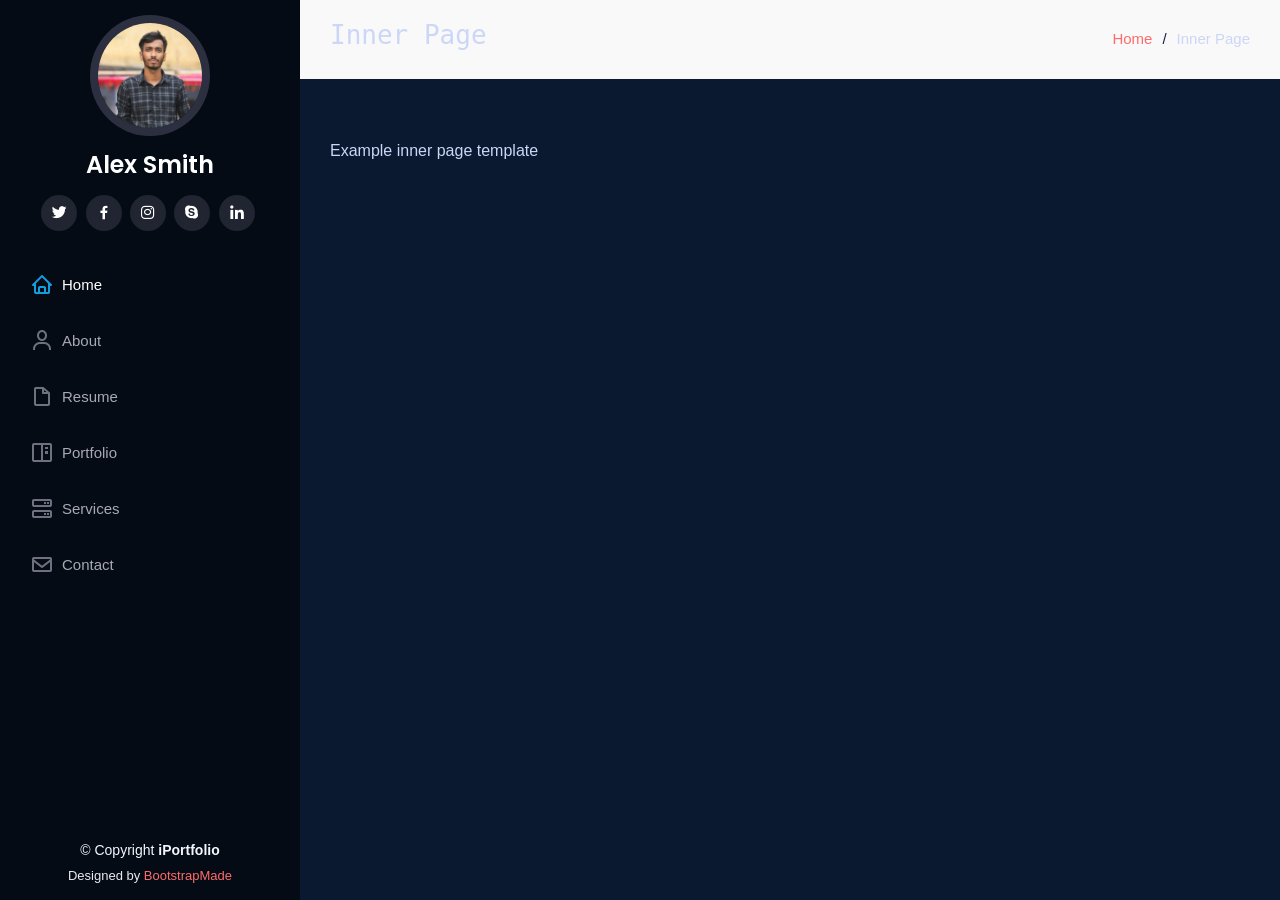
<file: inner-page.html>
<!DOCTYPE html>
<html lang="en">

<head>
  <meta charset="utf-8">
  <meta content="width=device-width, initial-scale=1.0" name="viewport">

  <title>Inner Page - iPortfolio Bootstrap Template</title>
  <meta content="" name="description">
  <meta content="" name="keywords">

  <!-- Favicons -->
  <link href="assets/img/favicon.png" rel="icon">
  <link href="assets/img/apple-touch-icon.png" rel="apple-touch-icon">

  <!-- Google Fonts -->
  <link href="https://fonts.googleapis.com/css?family=Open+Sans:300,300i,400,400i,600,600i,700,700i|Raleway:300,300i,400,400i,500,500i,600,600i,700,700i|Poppins:300,300i,400,400i,500,500i,600,600i,700,700i" rel="stylesheet">

  <!-- Vendor CSS Files -->
  <link href="assets/vendor/aos/aos.css" rel="stylesheet">
  <link href="assets/vendor/bootstrap/css/bootstrap.min.css" rel="stylesheet">
  <link href="assets/vendor/bootstrap-icons/bootstrap-icons.css" rel="stylesheet">
  <link href="assets/vendor/boxicons/css/boxicons.min.css" rel="stylesheet">
  <link href="assets/vendor/glightbox/css/glightbox.min.css" rel="stylesheet">
  <link href="assets/vendor/swiper/swiper-bundle.min.css" rel="stylesheet">

  <!-- Template Main CSS File -->
  <link href="assets/css/style.css" rel="stylesheet">

  <!-- =======================================================
  * Template Name: iPortfolio
  * Updated: Jul 27 2023 with Bootstrap v5.3.1
  * Template URL: https://bootstrapmade.com/iportfolio-bootstrap-portfolio-websites-template/
  * Author: BootstrapMade.com
  * License: https://bootstrapmade.com/license/
  ======================================================== -->
</head>

<body>

  <!-- ======= Mobile nav toggle button ======= -->
  <i class="bi bi-list mobile-nav-toggle d-xl-none"></i>

  <!-- ======= Header ======= -->
  <header id="header">
    <div class="d-flex flex-column">

      <div class="profile">
        <img src="assets/img/profile-img.jpg" alt="" class="img-fluid rounded-circle">
        <h1 class="text-light"><a href="index.html">Alex Smith</a></h1>
        <div class="social-links mt-3 text-center">
          <a href="#" class="twitter"><i class="bx bxl-twitter"></i></a>
          <a href="#" class="facebook"><i class="bx bxl-facebook"></i></a>
          <a href="#" class="instagram"><i class="bx bxl-instagram"></i></a>
          <a href="#" class="google-plus"><i class="bx bxl-skype"></i></a>
          <a href="#" class="linkedin"><i class="bx bxl-linkedin"></i></a>
        </div>
      </div>

      <nav id="navbar" class="nav-menu navbar">
        <ul>
          <li><a href="#hero" class="nav-link scrollto active"><i class="bx bx-home"></i> <span>Home</span></a></li>
          <li><a href="#about" class="nav-link scrollto"><i class="bx bx-user"></i> <span>About</span></a></li>
          <li><a href="#resume" class="nav-link scrollto"><i class="bx bx-file-blank"></i> <span>Resume</span></a></li>
          <li><a href="#portfolio" class="nav-link scrollto"><i class="bx bx-book-content"></i> <span>Portfolio</span></a></li>
          <li><a href="#services" class="nav-link scrollto"><i class="bx bx-server"></i> <span>Services</span></a></li>
          <li><a href="#contact" class="nav-link scrollto"><i class="bx bx-envelope"></i> <span>Contact</span></a></li>
        </ul>
      </nav><!-- .nav-menu -->
    </div>
  </header><!-- End Header -->

  <main id="main">

    <!-- ======= Breadcrumbs ======= -->
    <section class="breadcrumbs">
      <div class="container">

        <div class="d-flex justify-content-between align-items-center">
          <h2>Inner Page</h2>
          <ol>
            <li><a href="index.html">Home</a></li>
            <li>Inner Page</li>
          </ol>
        </div>

      </div>
    </section><!-- End Breadcrumbs -->

    <section class="inner-page">
      <div class="container">
        <p>
          Example inner page template
        </p>
      </div>
    </section>

  </main><!-- End #main -->

  <!-- ======= Footer ======= -->
  <footer id="footer">
    <div class="container">
      <div class="copyright">
        &copy; Copyright <strong><span>iPortfolio</span></strong>
      </div>
      <div class="credits">
        <!-- All the links in the footer should remain intact. -->
        <!-- You can delete the links only if you purchased the pro version. -->
        <!-- Licensing information: https://bootstrapmade.com/license/ -->
        <!-- Purchase the pro version with working PHP/AJAX contact form: https://bootstrapmade.com/iportfolio-bootstrap-portfolio-websites-template/ -->
        Designed by <a href="https://bootstrapmade.com/">BootstrapMade</a>
      </div>
    </div>
  </footer><!-- End  Footer -->

  <a href="#" class="back-to-top d-flex align-items-center justify-content-center"><i class="bi bi-arrow-up-short"></i></a>

  <!-- Vendor JS Files -->
  <script src="assets/vendor/purecounter/purecounter_vanilla.js"></script>
  <script src="assets/vendor/aos/aos.js"></script>
  <script src="assets/vendor/bootstrap/js/bootstrap.bundle.min.js"></script>
  <script src="assets/vendor/glightbox/js/glightbox.min.js"></script>
  <script src="assets/vendor/isotope-layout/isotope.pkgd.min.js"></script>
  <script src="assets/vendor/swiper/swiper-bundle.min.js"></script>
  <script src="assets/vendor/typed.js/typed.umd.js"></script>
  <script src="assets/vendor/waypoints/noframework.waypoints.js"></script>
  <script src="assets/vendor/php-email-form/validate.js"></script>

  <!-- Template Main JS File -->
  <script src="assets/js/main.js"></script>

</body>

</html>
</file>
<file: assets/css/style.css>
/**
* Template Name: iPortfolio
* Updated: Jul 27 2023 with Bootstrap v5.3.1
* Template URL: https://bootstrapmade.com/iportfolio-bootstrap-portfolio-websites-template/
* Author: BootstrapMade.com
* License: https://bootstrapmade.com/license/
*/

/*--------------------------------------------------------------
# General
--------------------------------------------------------------*/
:root {
  --bg-color: #0a192f;
  --bg-secondary: #112240;
  --text-main: #ccd6f6;
  --text-muted: #8892b0;
  --accent-primary: #64ffda; /* Teal */
  --accent-secondary: #ff6b6b; /* Coral */
  --accent-error: #ff4b4b; /* Error Red */
  --glass-bg: rgba(17, 34, 64, 0.7);
  --glass-border: rgba(100, 255, 218, 0.15);
}

body {
  font-family: "Inter", sans-serif;
  color: var(--text-main);
  background-color: var(--bg-color);
}

a {
  color: var(--accent-secondary);
  text-decoration: none;
  transition: all 0.3s ease;
}

a:hover {
  color: var(--accent-primary);
  text-decoration: none;
}

h1,
h2,
h3,
h4,
h5,
h6 {
  font-family: "Fira Code", monospace;
  color: #ccd6f6;
}

.text-muted {
  color: var(--text-muted) !important;
}

.text-dark {
  color: var(--text-main) !important;
}

/*--------------------------------------------------------------
# Back to top button
--------------------------------------------------------------*/
.back-to-top {
  position: fixed;
  visibility: hidden;
  opacity: 0;
  right: 15px;
  bottom: 15px;
  z-index: 996;
  background: #149ddd;
  width: 40px;
  height: 40px;
  border-radius: 50px;
  transition: all 0.4s;
}

.back-to-top i {
  font-size: 28px;
  color: #fff;
  line-height: 0;
}

.back-to-top:hover {
  background: #2eafec;
  color: #fff;
}

.back-to-top.active {
  visibility: visible;
  opacity: 1;
}

/*--------------------------------------------------------------
# Header
--------------------------------------------------------------*/
#header {
  position: fixed;
  top: 0;
  left: 0;
  bottom: 0;
  width: 300px;
  transition: all ease-in-out 0.5s;
  z-index: 9997;
  transition: all 0.5s;
  padding: 0 15px;
  background: #040b14;
  overflow-y: auto;
}

#header .profile img {
  margin: 15px auto;
  display: block;
  width: 120px;
  border: 8px solid #2c2f3f;
}

#header .profile h1 {
  font-size: 24px;
  margin: 0;
  padding: 0;
  font-weight: 600;
  -moz-text-align-last: center;
  text-align-last: center;
  font-family: "Poppins", sans-serif;
}

#header .profile h1 a,
#header .profile h1 a:hover {
  color: #fff;
  text-decoration: none;
}

#header .profile .social-links a {
  font-size: 18px;
  display: inline-block;
  background: #212431;
  color: #fff;
  line-height: 1;
  padding: 8px 0;
  margin-right: 4px;
  border-radius: 50%;
  text-align: center;
  width: 36px;
  height: 36px;
  transition: 0.3s;
}

#header .profile .social-links a:hover {
  background: #149ddd;
  color: #fff;
  text-decoration: none;
}

#main {
  margin-left: 300px;
}

.container,
.container-fluid {
  padding-left: 30px;
  padding-right: 30px;
}

@media (max-width: 1199px) {
  #header {
    left: -300px;
  }

  #main {
    margin-left: 0;
  }

  .container,
  .container-fluid {
    padding-left: 12px;
    padding-right: 12px;
  }
}

/*--------------------------------------------------------------
# Navigation Menu
--------------------------------------------------------------*/
/* Desktop Navigation */
.nav-menu {
  padding: 30px 0 0 0;
}

.nav-menu * {
  margin: 0;
  padding: 0;
  list-style: none;
}

.nav-menu>ul>li {
  position: relative;
  white-space: nowrap;
}

.nav-menu a,
.nav-menu a:focus {
  display: flex;
  align-items: center;
  color: #a8a9b4;
  padding: 12px 15px;
  margin-bottom: 8px;
  transition: 0.3s;
  font-size: 15px;
}

.nav-menu a i,
.nav-menu a:focus i {
  font-size: 24px;
  padding-right: 8px;
  color: #6f7180;
}

.nav-menu a:hover,
.nav-menu .active,
.nav-menu .active:focus,
.nav-menu li:hover>a {
  text-decoration: none;
  color: #fff;
}

.nav-menu a:hover i,
.nav-menu .active i,
.nav-menu .active:focus i,
.nav-menu li:hover>a i {
  color: #149ddd;
}

/* Mobile Navigation */
.mobile-nav-toggle {
  position: fixed;
  right: 15px;
  top: 15px;
  z-index: 9998;
  border: 0;
  font-size: 24px;
  transition: all 0.4s;
  outline: none !important;
  background-color: #149ddd;
  color: #fff;
  width: 40px;
  height: 40px;
  display: inline-flex;
  align-items: center;
  justify-content: center;
  line-height: 0;
  border-radius: 50px;
  cursor: pointer;
}

.mobile-nav-active {
  overflow: hidden;
}

.mobile-nav-active #header {
  left: 0;
}

/*--------------------------------------------------------------
# Hero Section
--------------------------------------------------------------*/
#hero {
  width: 100%;
  height: 100vh;
  background: url("../img/hero-bg.jpg") top center;
  background-size: cover;
}

#hero:before {
  content: "";
  background: rgba(5, 13, 24, 0.3);
  position: absolute;
  bottom: 0;
  top: 0;
  left: 0;
  right: 0;
  z-index: 1;
}

#hero .hero-container {
  position: relative;
  z-index: 2;
  min-width: 300px;
}

#hero h1 {
  margin: 0 0 10px 0;
  font-size: 64px;
  font-weight: 700;
  line-height: 56px;
  color: #fff;
}

#hero p {
  color: #fff;
  margin-bottom: 50px;
  font-size: 26px;
  font-family: "Poppins", sans-serif;
}

#hero p span {
  color: #fff;
  padding-bottom: 4px;
  letter-spacing: 1px;
  border-bottom: 3px solid #149ddd;
}

@media (min-width: 1024px) {
  #hero {
    background-attachment: fixed;
  }
}

@media (max-width: 768px) {
  #hero h1 {
    font-size: 28px;
    line-height: 36px;
  }

  #hero h2 {
    font-size: 18px;
    line-height: 24px;
    margin-bottom: 30px;
  }
}

/*--------------------------------------------------------------
# Sections General
--------------------------------------------------------------*/
section {
  padding: 60px 0;
  overflow: hidden;
}

.section-bg {
  background: #f5f8fd;
}

.section-title {
  padding-bottom: 30px;
}

.section-title h2 {
  font-size: 32px;
  font-weight: bold;
  margin-bottom: 20px;
  padding-bottom: 20px;
  position: relative;
  color: #173b6c;
}

.section-title h2::after {
  content: "";
  position: absolute;
  display: block;
  width: 50px;
  height: 3px;
  background: #149ddd;
  bottom: 0;
  left: 0;
}

.section-title p {
  margin-bottom: 0;
}

/*--------------------------------------------------------------
# About
--------------------------------------------------------------*/
.about .content h3 {
  font-weight: 700;
  font-size: 26px;
  color: #173b6c;
}

.about .content ul {
  list-style: none;
  padding: 0;
}

.about .content ul li {
  margin-bottom: 20px;
  display: flex;
  align-items: center;
}

.about .content ul strong {
  margin-right: 10px;
}

.about .content ul i {
  font-size: 16px;
  margin-right: 5px;
  color: #149ddd;
  line-height: 0;
}

.about .content p:last-child {
  margin-bottom: 0;
}

/*--------------------------------------------------------------
# Facts
--------------------------------------------------------------*/
.facts {
  padding-bottom: 30px;
}

.facts .count-box {
  padding: 30px;
  width: 100%;
}

.facts .count-box i {
  display: block;
  font-size: 44px;
  color: #149ddd;
  float: left;
  line-height: 0;
}

.facts .count-box span {
  font-size: 48px;
  line-height: 40px;
  display: block;
  font-weight: 700;
  color: #050d18;
  margin-left: 60px;
}

.facts .count-box p {
  padding: 15px 0 0 0;
  margin: 0 0 0 60px;
  font-family: "Raleway", sans-serif;
  font-size: 14px;
  color: #122f57;
}

.facts .count-box a {
  font-weight: 600;
  display: block;
  margin-top: 20px;
  color: #122f57;
  font-size: 15px;
  font-family: "Poppins", sans-serif;
  transition: ease-in-out 0.3s;
}

.facts .count-box a:hover {
  color: #1f5297;
}

/*--------------------------------------------------------------
# Akills
--------------------------------------------------------------*/
.skills .progress {
  height: 60px;
  display: block;
  background: none;
  border-radius: 0;
}

.skills .progress .skill {
  padding: 0;
  margin: 0 0 6px 0;
  text-transform: uppercase;
  display: block;
  font-weight: 600;
  font-family: "Poppins", sans-serif;
  color: #050d18;
}

.skills .progress .skill .val {
  float: right;
  font-style: normal;
}

.skills .progress-bar-wrap {
  background: #dce8f8;
  height: 10px;
}

.skills .progress-bar {
  width: 1px;
  height: 10px;
  transition: 0.9s;
  background-color: #149ddd;
}

/*--------------------------------------------------------------
# Resume
--------------------------------------------------------------*/
.resume .resume-title {
  font-size: 26px;
  font-weight: 700;
  margin-top: 20px;
  margin-bottom: 20px;
  color: var(--text-main);
}

.resume .resume-item {
  padding: 0 0 20px 20px;
  margin-top: -2px;
  border-left: 2px solid var(--accent-primary);
  position: relative;
}

.resume .resume-item h4 {
  line-height: 18px;
  font-size: 18px;
  font-weight: 600;
  text-transform: uppercase;
  font-family: "Poppins", sans-serif;
  color: var(--text-main);
  margin-bottom: 10px;
}

.resume .resume-item h5 {
  font-size: 16px;
  background: rgba(100, 255, 218, 0.1);
  color: var(--accent-primary);
  padding: 5px 15px;
  display: inline-block;
  font-weight: 600;
  margin-bottom: 10px;
}

.resume .resume-item ul {
  padding-left: 20px;
}

.resume .resume-item ul li {
  padding-bottom: 10px;
}

.resume .resume-item:last-child {
  padding-bottom: 0;
}

.resume .resume-item::before {
  content: "";
  position: absolute;
  width: 16px;
  height: 16px;
  border-radius: 50px;
  left: -9px;
  top: 0;
  background: var(--bg-color);
  border: 2px solid var(--accent-primary);
}

/*--------------------------------------------------------------
# Portfolio
--------------------------------------------------------------*/
.portfolio .portfolio-item {
  margin-bottom: 30px;
}

.portfolio #portfolio-flters {
  padding: 0;
  margin: 0 auto 35px auto;
  list-style: none;
  text-align: center;
  background: #fff;
  border-radius: 50px;
  padding: 2px 15px;
}

.portfolio #portfolio-flters li {
  cursor: pointer;
  display: inline-block;
  padding: 10px 15px 8px 15px;
  font-size: 14px;
  font-weight: 600;
  line-height: 1;
  text-transform: uppercase;
  color: #272829;
  margin-bottom: 5px;
  transition: all 0.3s ease-in-out;
}

.portfolio #portfolio-flters li:hover,
.portfolio #portfolio-flters li.filter-active {
  color: #149ddd;
}

.portfolio #portfolio-flters li:last-child {
  margin-right: 0;
}

.portfolio .portfolio-wrap {
  transition: 0.3s;
  position: relative;
  overflow: hidden;
  z-index: 1;
}

.portfolio .portfolio-wrap::before {
  content: "";
  background: rgba(255, 255, 255, 0.5);
  position: absolute;
  left: 0;
  right: 0;
  top: 0;
  bottom: 0;
  transition: all ease-in-out 0.3s;
  z-index: 2;
  opacity: 0;
}

.portfolio .portfolio-wrap .portfolio-links {
  opacity: 1;
  left: 0;
  right: 0;
  bottom: -60px;
  z-index: 3;
  position: absolute;
  transition: all ease-in-out 0.3s;
  display: flex;
  justify-content: center;
}

.portfolio .portfolio-wrap .portfolio-links a {
  color: #fff;
  font-size: 28px;
  text-align: center;
  background: rgba(20, 157, 221, 0.75);
  transition: 0.3s;
  width: 50%;
}

.portfolio .portfolio-wrap .portfolio-links a:hover {
  background: rgba(20, 157, 221, 0.95);
}

.portfolio .portfolio-wrap .portfolio-links a+a {
  border-left: 1px solid #37b3ed;
}

.portfolio .portfolio-wrap:hover::before {
  top: 0;
  left: 0;
  right: 0;
  bottom: 0;
  opacity: 1;
}

.portfolio .portfolio-wrap:hover .portfolio-links {
  opacity: 1;
  bottom: 0;
}

/*--------------------------------------------------------------
# Portfolio Details
--------------------------------------------------------------*/
.portfolio-details {
  padding-top: 40px;
}

.portfolio-details .portfolio-details-slider img {
  width: 100%;
}

.portfolio-details .portfolio-details-slider .swiper-pagination {
  margin-top: 20px;
  position: relative;
}

.portfolio-details .portfolio-details-slider .swiper-pagination .swiper-pagination-bullet {
  width: 12px;
  height: 12px;
  background-color: #fff;
  opacity: 1;
  border: 1px solid #149ddd;
}

.portfolio-details .portfolio-details-slider .swiper-pagination .swiper-pagination-bullet-active {
  background-color: #149ddd;
}

.portfolio-details .portfolio-info {
  padding: 30px;
  box-shadow: 0px 0 30px rgba(5, 13, 24, 0.08);
}

.portfolio-details .portfolio-info h3 {
  font-size: 22px;
  font-weight: 700;
  margin-bottom: 20px;
  padding-bottom: 20px;
  border-bottom: 1px solid #eee;
}

.portfolio-details .portfolio-info ul {
  list-style: none;
  padding: 0;
  font-size: 15px;
}

.portfolio-details .portfolio-info ul li+li {
  margin-top: 10px;
}

.portfolio-details .portfolio-description {
  padding-top: 30px;
}

.portfolio-details .portfolio-description h2 {
  font-size: 26px;
  font-weight: 700;
  margin-bottom: 20px;
}

.portfolio-details .portfolio-description p {
  padding: 0;
}

/*--------------------------------------------------------------
# Services
--------------------------------------------------------------*/
.services .icon-box {
  margin-bottom: 20px;
}

.services .icon {
  float: left;
  display: flex;
  align-items: center;
  justify-content: center;
  width: 54px;
  height: 54px;
  background: #149ddd;
  border-radius: 50%;
  transition: 0.5s;
  border: 1px solid #149ddd;
}

.services .icon i {
  color: #fff;
  font-size: 24px;
  line-height: 0;
}

.services .icon-box:hover .icon {
  background: #fff;
}

.services .icon-box:hover .icon i {
  color: #149ddd;
}

.services .title {
  margin-left: 80px;
  font-weight: 700;
  margin-bottom: 15px;
  font-size: 18px;
}

.services .title a {
  color: #343a40;
}

.services .title a:hover {
  color: #149ddd;
}

.services .description {
  margin-left: 80px;
  line-height: 24px;
  font-size: 14px;
}

/*--------------------------------------------------------------
# Testimonials
--------------------------------------------------------------*/
.testimonials .testimonials-carousel,
.testimonials .testimonials-slider {
  overflow: hidden;
}

.testimonials .testimonial-item {
  box-sizing: content-box;
  text-align: center;
  min-height: 320px;
}

.testimonials .testimonial-item .testimonial-img {
  width: 90px;
  border-radius: 50%;
  margin: 0 auto;
}

.testimonials .testimonial-item h3 {
  font-size: 18px;
  font-weight: bold;
  margin: 10px 0 5px 0;
  color: #111;
}

.testimonials .testimonial-item h4 {
  font-size: 14px;
  color: #999;
  margin: 0;
}

.testimonials .testimonial-item .quote-icon-left,
.testimonials .testimonial-item .quote-icon-right {
  color: #c3e8fa;
  font-size: 26px;
}

.testimonials .testimonial-item .quote-icon-left {
  display: inline-block;
  left: -5px;
  position: relative;
}

.testimonials .testimonial-item .quote-icon-right {
  display: inline-block;
  right: -5px;
  position: relative;
  top: 10px;
}

.testimonials .testimonial-item p {
  font-style: italic;
  margin: 0 15px 15px 15px;
  padding: 20px;
  background: #fff;
  position: relative;
  margin-bottom: 35px;
  border-radius: 6px;
  box-shadow: 0px 2px 15px rgba(0, 0, 0, 0.1);
}

.testimonials .testimonial-item p::after {
  content: "";
  width: 0;
  height: 0;
  border-top: 20px solid #fff;
  border-right: 20px solid transparent;
  border-left: 20px solid transparent;
  position: absolute;
  bottom: -20px;
  left: calc(50% - 20px);
}

.testimonials .swiper-pagination {
  margin-top: 20px;
  position: relative;
}

.testimonials .swiper-pagination .swiper-pagination-bullet {
  width: 12px;
  height: 12px;
  background-color: #fff;
  opacity: 1;
  border: 1px solid #149ddd;
}

.testimonials .swiper-pagination .swiper-pagination-bullet-active {
  background-color: #149ddd;
}

/*--------------------------------------------------------------
# Contact
--------------------------------------------------------------*/
.contact {
  padding-bottom: 130px;
}

.contact .info {
  padding: 30px;
  background: #fff;
  width: 100%;
  box-shadow: 0 0 24px 0 rgba(0, 0, 0, 0.12);
}

.contact .info i {
  font-size: 20px;
  color: #149ddd;
  float: left;
  width: 44px;
  height: 44px;
  background: #dff3fc;
  display: flex;
  justify-content: center;
  align-items: center;
  border-radius: 50px;
  transition: all 0.3s ease-in-out;
}

.contact .info h4 {
  padding: 0 0 0 60px;
  font-size: 22px;
  font-weight: 600;
  margin-bottom: 5px;
  color: #050d18;
}

.contact .info p {
  padding: 0 0 10px 60px;
  margin-bottom: 20px;
  font-size: 14px;
  color: #173b6c;
}

.contact .info .email p {
  padding-top: 5px;
}

.contact .info .social-links {
  padding-left: 60px;
}

.contact .info .social-links a {
  font-size: 18px;
  display: inline-block;
  background: #333;
  color: #fff;
  line-height: 1;
  padding: 8px 0;
  border-radius: 50%;
  text-align: center;
  width: 36px;
  height: 36px;
  transition: 0.3s;
  margin-right: 10px;
}

.contact .info .social-links a:hover {
  background: #149ddd;
  color: #fff;
}

.contact .info .email:hover i,
.contact .info .address:hover i,
.contact .info .phone:hover i {
  background: #149ddd;
  color: #fff;
}

.contact .php-email-form {
  width: 100%;
  padding: 30px;
  background: #fff;
  box-shadow: 0 0 24px 0 rgba(0, 0, 0, 0.12);
}

.contact .php-email-form .form-group {
  padding-bottom: 8px;
}

.contact .php-email-form .validate {
  display: none;
  color: red;
  margin: 0 0 15px 0;
  font-weight: 400;
  font-size: 13px;
}

.contact .php-email-form .error-message {
  display: none;
  color: #fff;
  background: #ed3c0d;
  text-align: left;
  padding: 15px;
  font-weight: 600;
}

.contact .php-email-form .error-message br+br {
  margin-top: 25px;
}

.contact .php-email-form .sent-message {
  display: none;
  color: #fff;
  background: #18d26e;
  text-align: center;
  padding: 15px;
  font-weight: 600;
}

.contact .php-email-form .loading {
  display: none;
  background: #fff;
  text-align: center;
  padding: 15px;
}

.contact .php-email-form .loading:before {
  content: "";
  display: inline-block;
  border-radius: 50%;
  width: 24px;
  height: 24px;
  margin: 0 10px -6px 0;
  border: 3px solid #18d26e;
  border-top-color: #eee;
  animation: animate-loading 1s linear infinite;
}

.contact .php-email-form .form-group {
  margin-bottom: 15px;
}

.contact .php-email-form label {
  padding-bottom: 8px;
}

.contact .php-email-form input,
.contact .php-email-form textarea {
  border-radius: 0;
  box-shadow: none;
  font-size: 14px;
}

.contact .php-email-form input {
  height: 44px;
}

.contact .php-email-form textarea {
  padding: 10px 15px;
}

.contact .php-email-form button[type=submit] {
  background: #149ddd;
  border: 0;
  padding: 10px 24px;
  color: #fff;
  transition: 0.4s;
  border-radius: 4px;
}

.contact .php-email-form button[type=submit]:hover {
  background: #37b3ed;
}

@keyframes animate-loading {
  0% {
    transform: rotate(0deg);
  }

  100% {
    transform: rotate(360deg);
  }
}

/*--------------------------------------------------------------
# Breadcrumbs
--------------------------------------------------------------*/
.breadcrumbs {
  padding: 20px 0;
  background: #f9f9f9;
}

.breadcrumbs h2 {
  font-size: 26px;
  font-weight: 300;
}

.breadcrumbs ol {
  display: flex;
  flex-wrap: wrap;
  list-style: none;
  padding: 0;
  margin: 0;
  font-size: 15px;
}

.breadcrumbs ol li+li {
  padding-left: 10px;
}

.breadcrumbs ol li+li::before {
  display: inline-block;
  padding-right: 10px;
  color: #0e2442;
  content: "/";
}

@media (max-width: 768px) {
  .breadcrumbs .d-flex {
    display: block !important;
  }

  .breadcrumbs ol {
    display: block;
  }

  .breadcrumbs ol li {
    display: inline-block;
  }
}

/*--------------------------------------------------------------
# Footer
--------------------------------------------------------------*/
#footer {
  padding: 15px;
  color: #f4f6fd;
  font-size: 14px;
  position: fixed;
  left: 0;
  bottom: 0;
  width: 300px;
  z-index: 9999;
  background: #040b14;
}

#footer .copyright {
  text-align: center;
}

#footer .credits {
  padding-top: 5px;
  text-align: center;
  font-size: 13px;
  color: #eaebf0;
}

@media (max-width: 1199px) {
  #footer {
    position: static;
    width: auto;
    padding-right: 20px 15px;
  }
}
</file>
